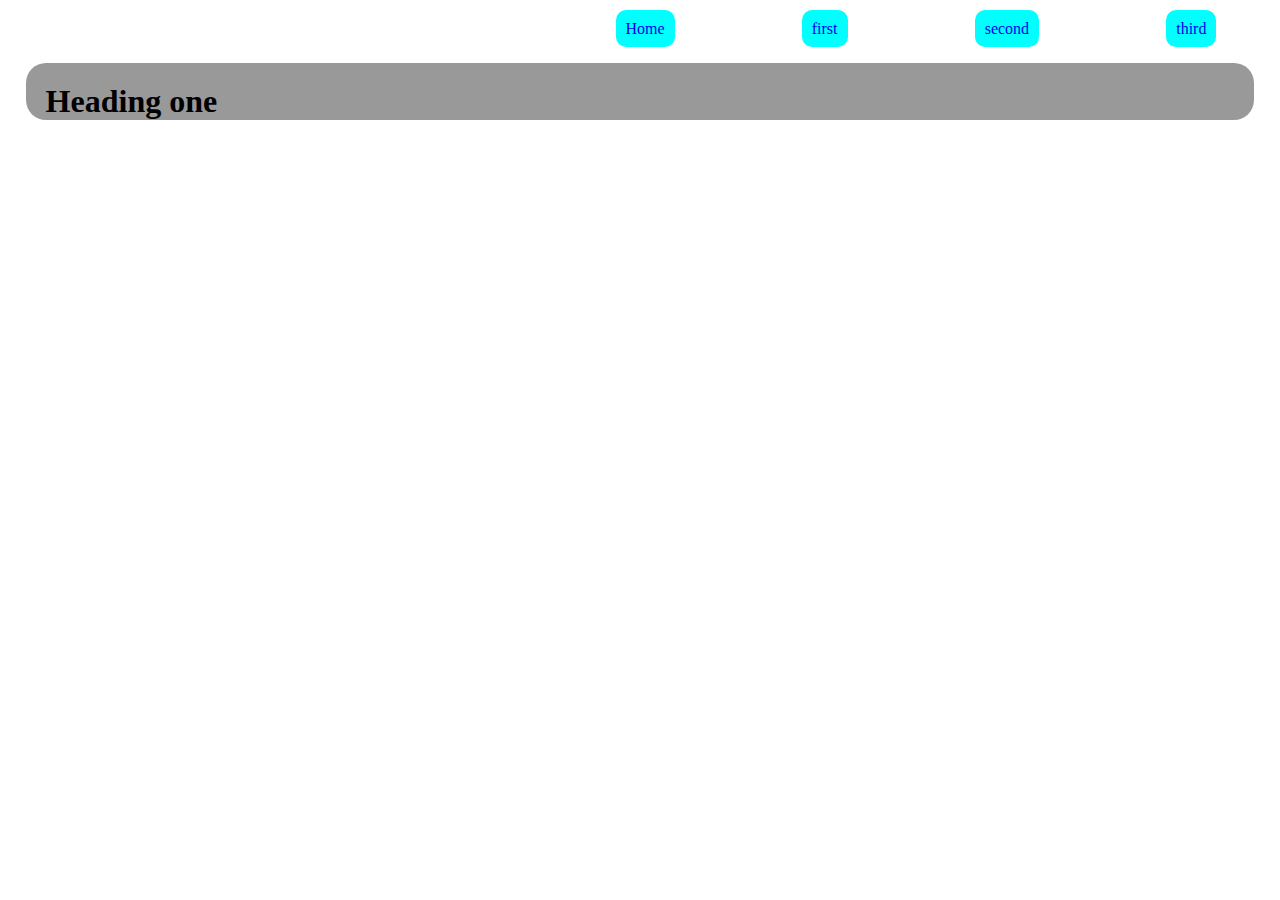
<file: index.html>
<!DOCTYPE html>
<html lang="en">
<head>
    <meta charset="UTF-8">
    <meta http-equiv="X-UA-Compatible" content="IE=edge">
    <meta name="viewport" content="width=device-width, initial-scale=1.0">
    <title>Home page</title>
    <link rel="stylesheet" href="style.css">
</head>
<body>
    <header>
        <ul>
            <li><a href="index.html">Home</a></li>
            <li><a href="first.html">first</a></li>
            <li><a href="second.html">second </a></li>
            <li><a href="third.html">third</a></li>
        </ul>
    </header>
    <div class="content">
        <h1>Heading one</h1>
        <p></p>
    </div>
</body>
</html>
</file>
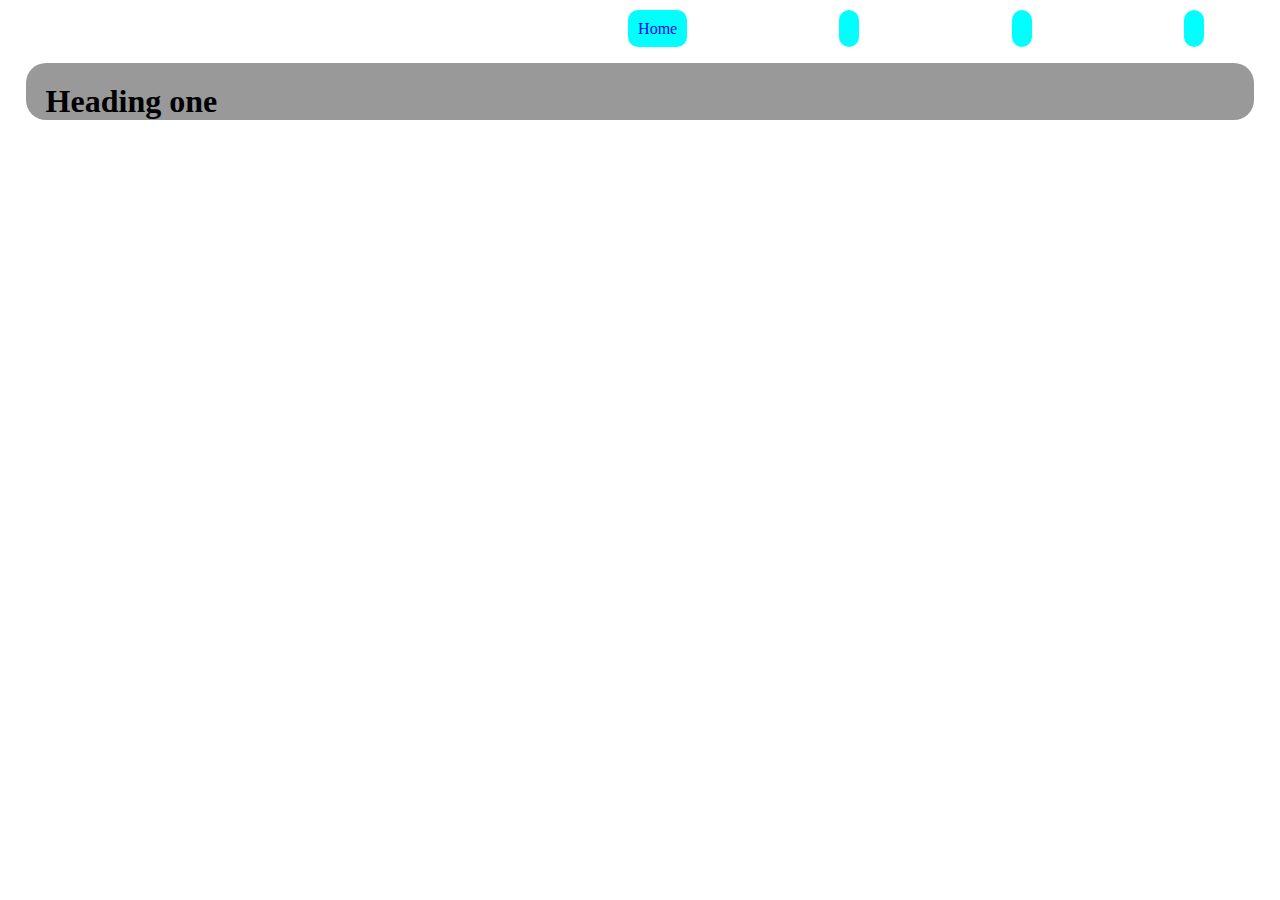
<file: first.html>
<!DOCTYPE html>
<html lang="en">
<head>
    <meta charset="UTF-8">
    <meta http-equiv="X-UA-Compatible" content="IE=edge">
    <meta name="viewport" content="width=device-width, initial-scale=1.0">
    <title>Document</title>
    <link rel="stylesheet" href="style.css">
</head>
<body>
    <header>
        <ul>
            <li><a href="index.html">Home</a></li>
            <li><a href=""></a></li>
            <li><a href=""></a></li>
            <li><a href=""></a></li>
        </ul>
    </header>
    <div class="content">
        <h1>Heading one</h1>
        <p></p>
    </div>
</body>
</html>
</file>
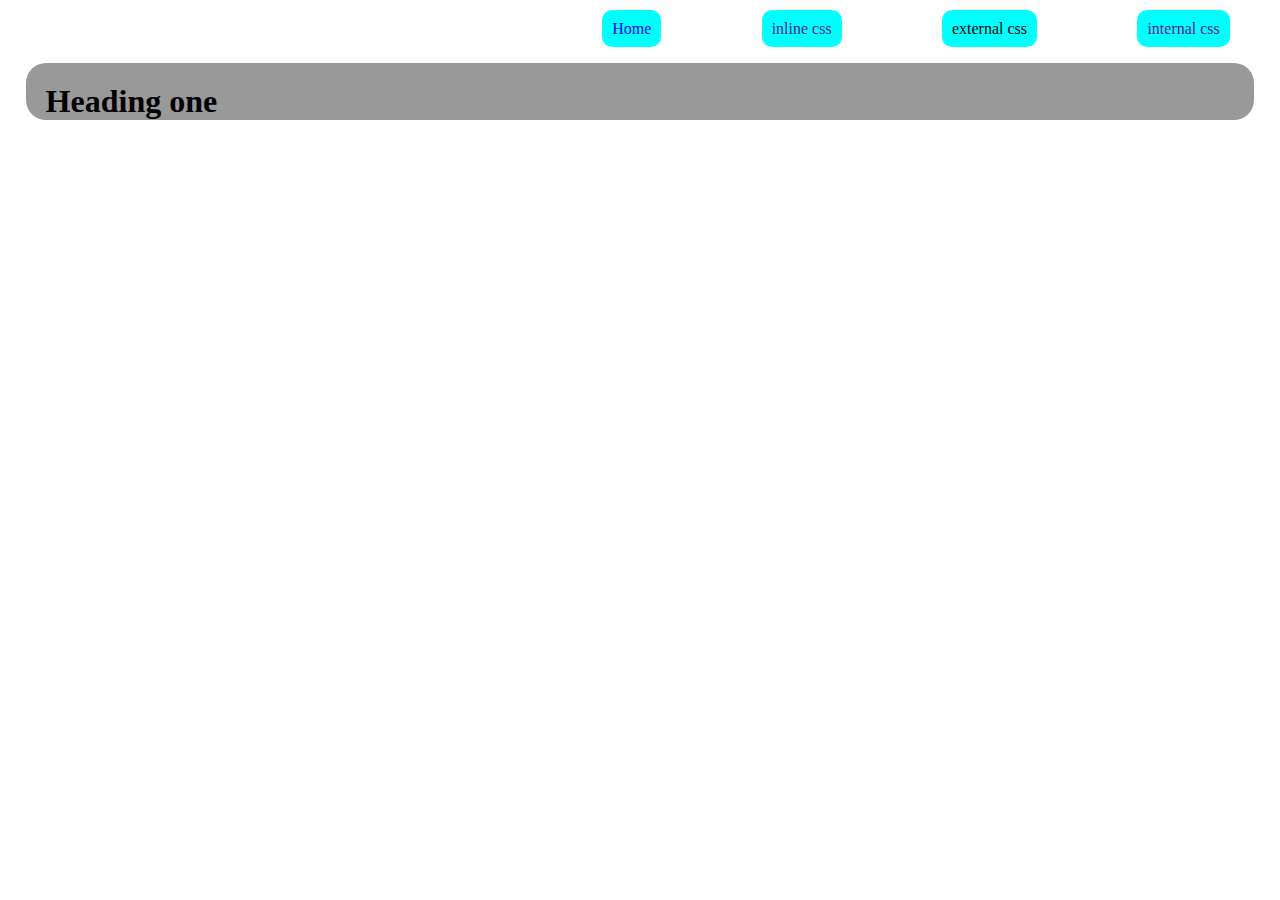
<file: second.html>
<!DOCTYPE html>
<html lang="en">
<head>
    <meta charset="UTF-8">
    <meta http-equiv="X-UA-Compatible" content="IE=edge">
    <meta name="viewport" content="width=device-width, initial-scale=1.0">
    <title>Document</title>
    <link rel="stylesheet" href="style.css">
</head>
<body>
    <header>
        <ul>
            <li><a href="index.html">Home</a></li>
            <li><a href="">inline css</a></li>
            <li><a href`="">external css</a></li>
            <li><a href="">internal css</a></li>
        </ul>
    </header>
    <div class="content">
        <h1>Heading one</h1>
        <p></p>
    </div>
</body>
</html>
</file>
<file: style.css>
*{
    box-sizing: border-box;
    margin: 0;
}
header{
    display: flex;
    justify-content: flex-end;
}
ul{
    list-style: none;
    display: flex;
    justify-content: space-around;
    width: 60%;
    margin-top: 20px; 
}
ul li a{
    text-decoration: none;
    background: cyan;
    border-radius: 10px;
    padding: 10px;
}
.content{
    margin-left: auto;
    margin-right: auto;
    width: 96%;
    border-radius: 20px;
    background-color: rgba(0,0,0,.4);
    color: black;
    padding-left: 10px;
    /* height: 100vh; */
    margin-top: 25px;

}
h1{
    padding-top: 20px;
    padding-left: 10px;
}
</file>
